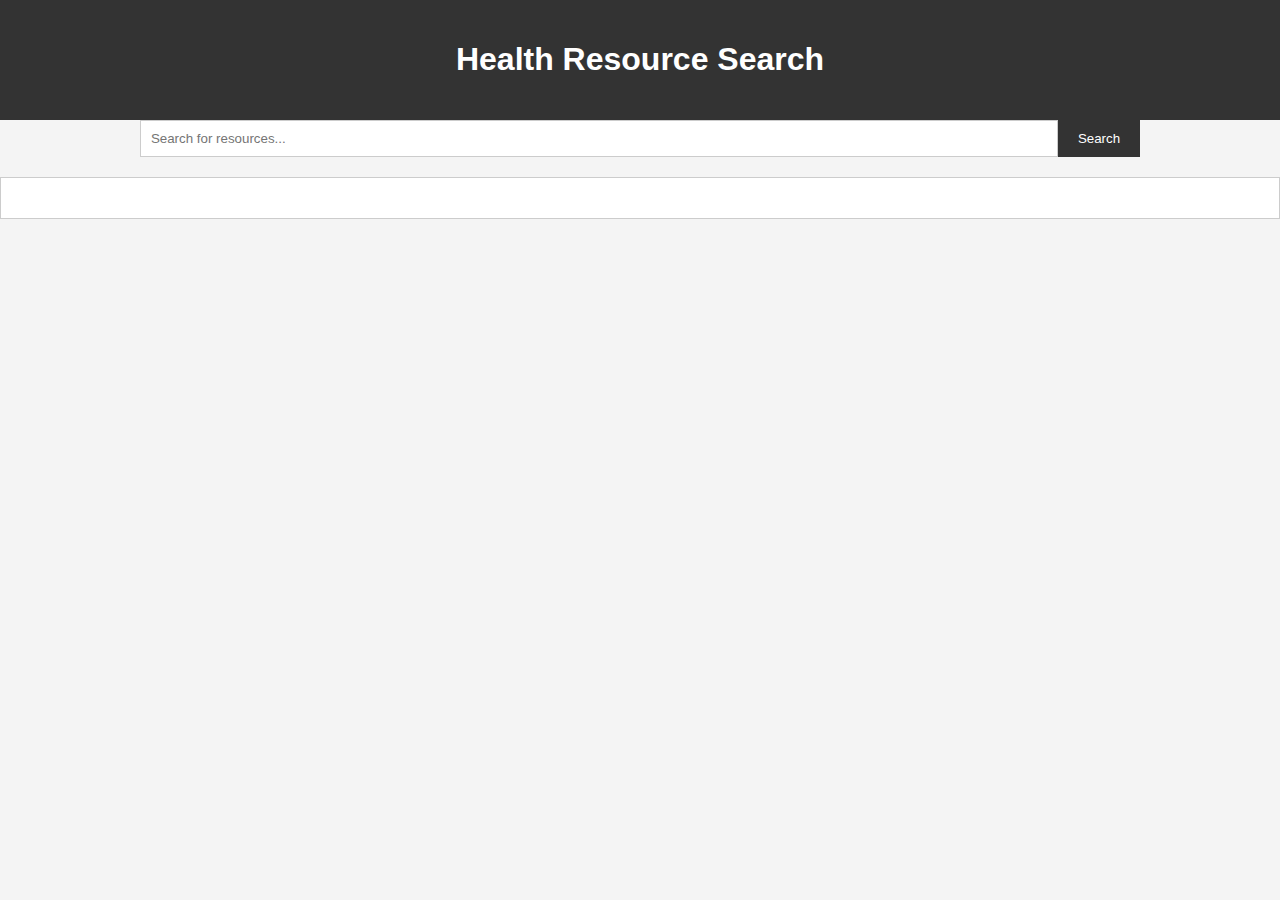
<file: index.html>
<!DOCTYPE html>
<html lang="en">
<head>
    <meta charset="UTF-8">
    <meta name="viewport" content="width=device-width, initial-scale=1.0">
    <title>Health Resource Search</title>
    <link rel="stylesheet" href="styles.css">
</head>
<body>
    <header>
        <h1>Health Resource Search</h1>
    </header>
    <main>
        <div class="search-container">
            <input type="text" id="searchInput" placeholder="Search for resources...">
            <button onclick="searchResources()">Search</button>
        </div>
        <div class="results-container" id="resultsContainer">
            <!-- Search results will be displayed here -->
        </div>
    </main>
    <script src="script.js"></script>
</body>
</html>
</file>
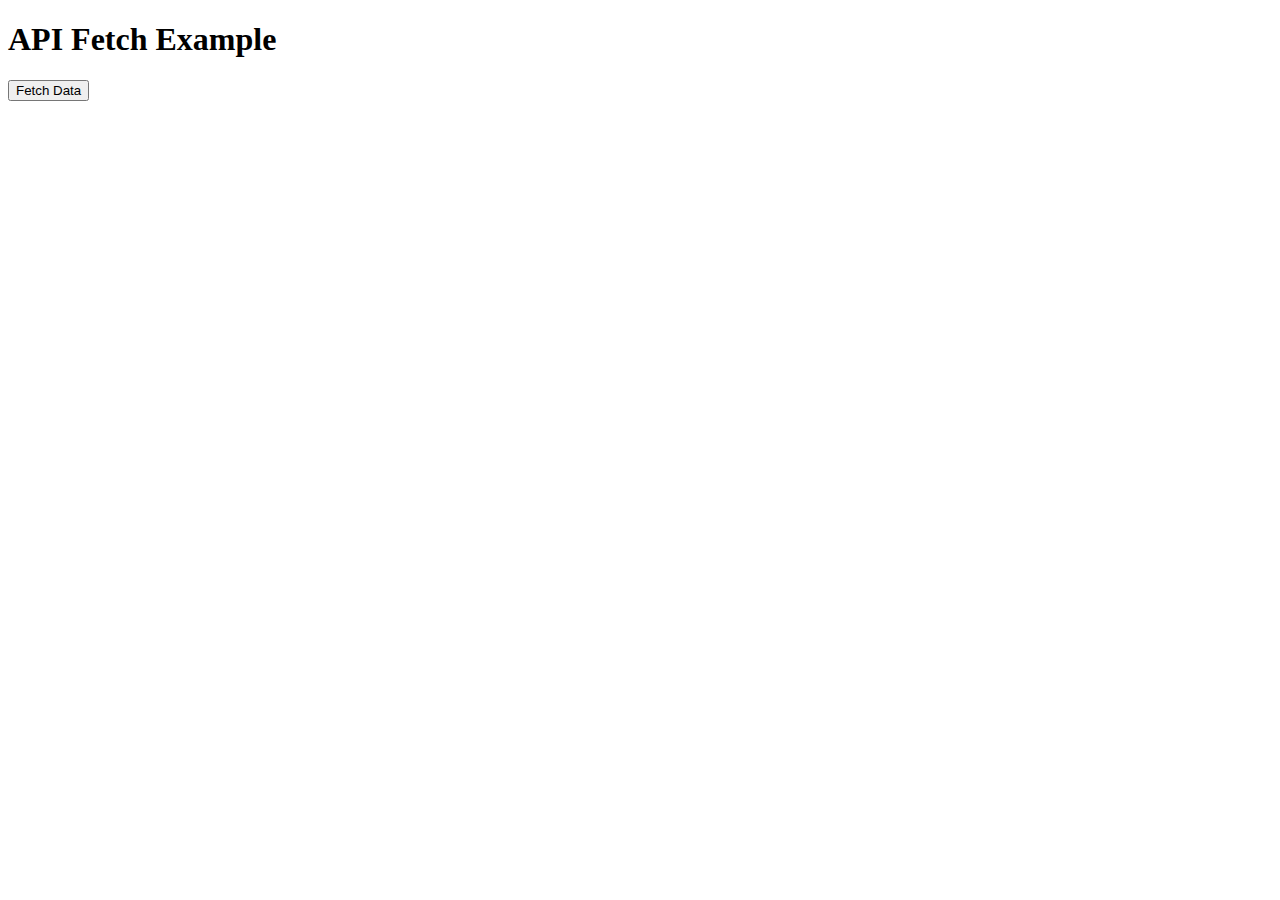
<file: fetchapiexample.html>
<!DOCTYPE html>
<html>
  <head>
    <title>API Fetch Example</title>
  </head>
  <body>
    <h1>API Fetch Example</h1>
    <button id="fetchButton">Fetch Data</button>
    <div id="result"></div>

    <script>
      const fetchButton = document.getElementById("fetchButton");
      const resultDiv = document.getElementById("result");

      fetchButton.addEventListener("click", () => {
        fetch("http://INSERTIPADDRESS:5000/api/data")
          .then((response) => response.json())
          .then((data) => {
            resultDiv.textContent = JSON.stringify(data, null, 2);
          })
          .catch((error) => {
            resultDiv.textContent = "Error fetching data.";
          });
      });
    </script>
  </body>
</html>
</file>
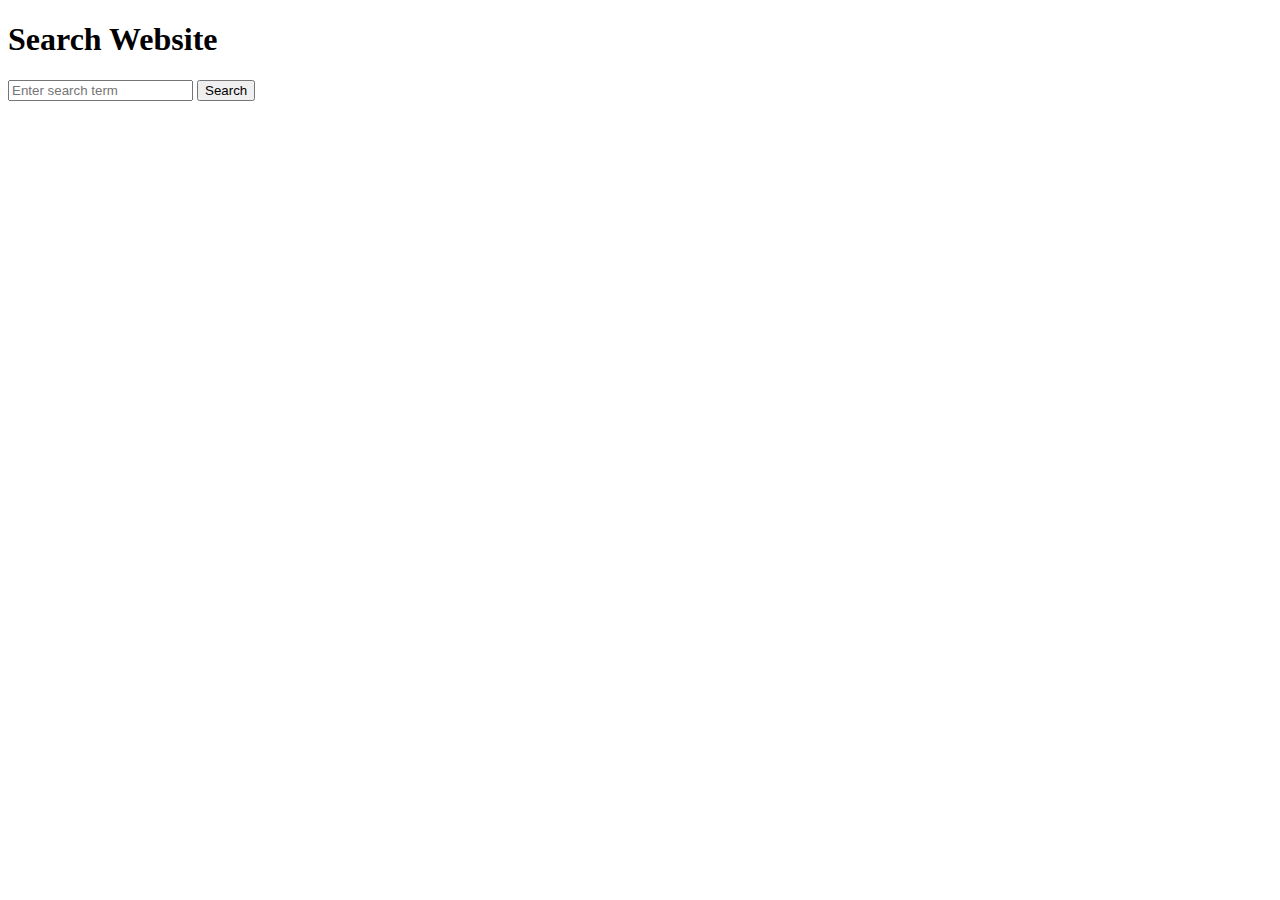
<file: index2.html>
<!DOCTYPE html>
<html lang="en">
<head>
  <meta charset="UTF-8">
  <meta name="viewport" content="width=device-width, initial-scale=1.0">
  <title>Search Website</title>
</head>
<body>
  <h1>Search Website</h1>
  <form id="searchForm">
    <input type="text" id="searchBar" placeholder="Enter search term">
    <button type="submit">Search</button>
  </form>

  <script>
    document.getElementById('searchForm').addEventListener('submit', function(event) {
      event.preventDefault();
      const searchTerm = document.getElementById('searchBar').value;
      sendDataToServer(searchTerm);
    });

    function sendDataToServer(searchTerm) {
      fetch('http://INSERTIPADDRESS:5000/receive', {
        method: 'POST',
        headers: {
          'Content-Type': 'application/json',
        },
        body: JSON.stringify({ searchQuery: searchTerm }),
      })
      .then(response => response.json())
      .then(data => {
        console.log(data.message);
      })
      .catch(error => {
        console.error('Error:', error);
      });
    }
  </script>
</body>
</html>
</file>
<file: styles.css>
body {
    font-family: Arial, sans-serif;
    margin: 0;
    padding: 0;
    background-color: #f4f4f4;
    color: #333;
}

header {
    text-align: center;
    padding: 20px;
    background-color: #333;
    color: white;
}

.main {
    margin: 20px;
}

.search-container {
    display: flex;
    justify-content: center;
    margin-bottom: 20px;
}

#searchInput {
    padding: 10px;
    border: 1px solid #ccc;
    width: 70%;
}

button {
    padding: 10px 20px;
    background-color: #333;
    color: white;
    border: none;
    cursor: pointer;
}

.results-container {
    padding: 20px;
    background-color: white;
    border: 1px solid #ccc;
}
</file>
